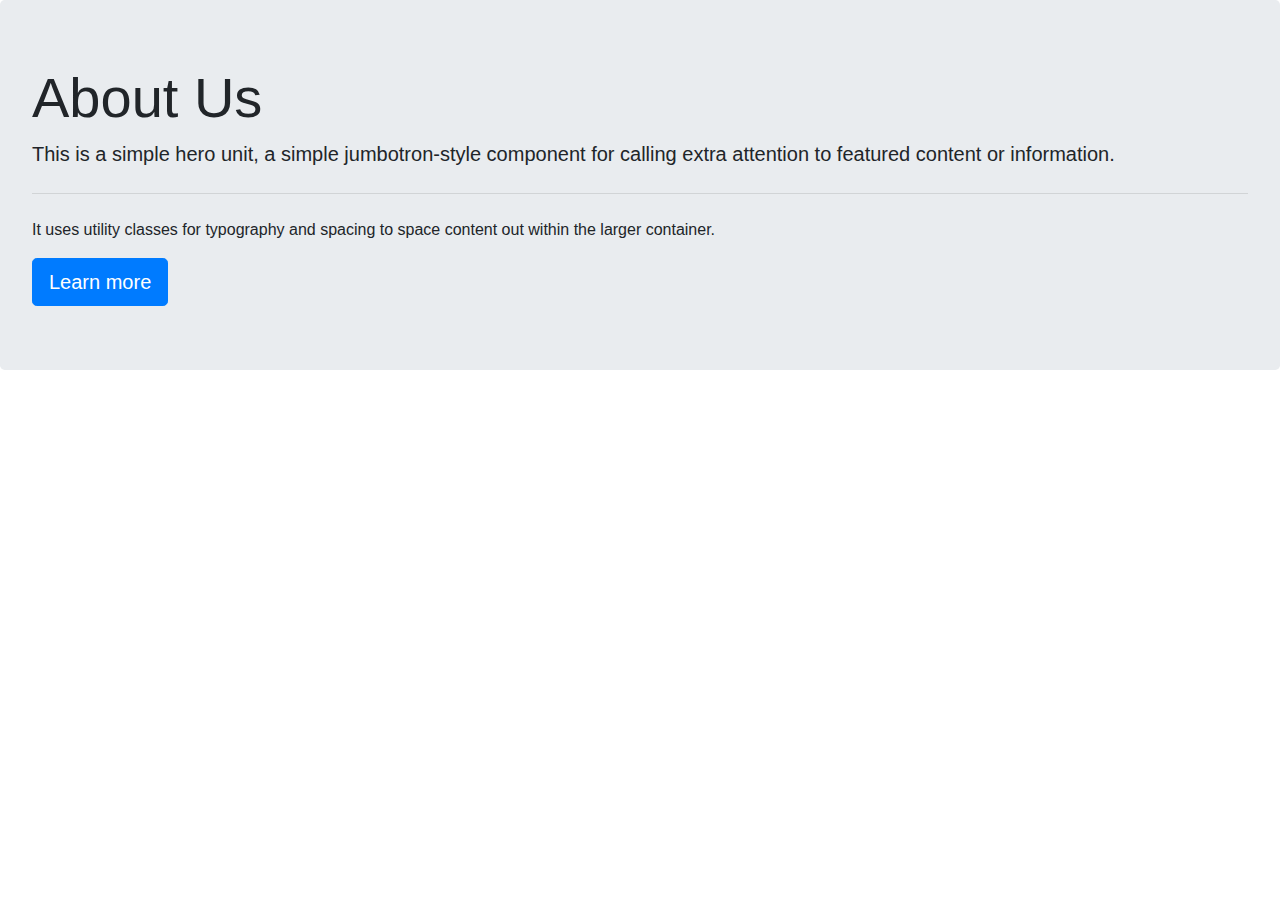
<file: About.html>
<!DOCTYPE html>
<html lang="en">
<head>
    <meta charset="UTF-8">
    <meta name="viewport" content="width=device-width, initial-scale=1.0">
    <title>About</title>
    <link rel="stylesheet" href="https://stackpath.bootstrapcdn.com/bootstrap/4.5.2/css/bootstrap.min.css" integrity="sha384-JcKb8q3iqJ61gNV9KGb8thSsNjpSL0n8PARn9HuZOnIxN0hoP+VmmDGMN5t9UJ0Z" crossorigin="anonymous">
    <link href="https://fonts.googleapis.com/css2?family=Raleway:wght@100;500&display=swap" rel="stylesheet">
</head>
<body>
    
    <div class="jumbotron">
        <h1 class="display-4">About Us </h1>
        <p class="lead">This is a simple hero unit, a simple jumbotron-style component for calling extra attention to featured content or information.</p>
        <hr class="my-4">
        <p>It uses utility classes for typography and spacing to space content out within the larger container.</p>
        <a class="btn btn-primary btn-lg" href="index.html" role="button">Learn more</a>
      </div>



    <script src="https://code.jquery.com/jquery-3.5.1.slim.min.js" integrity="sha384-DfXdz2htPH0lsSSs5nCTpuj/zy4C+OGpamoFVy38MVBnE+IbbVYUew+OrCXaRkfj" crossorigin="anonymous"></script>
    <script src="https://cdn.jsdelivr.net/npm/popper.js@1.16.1/dist/umd/popper.min.js" integrity="sha384-9/reFTGAW83EW2RDu2S0VKaIzap3H66lZH81PoYlFhbGU+6BZp6G7niu735Sk7lN" crossorigin="anonymous"></script>
    <script src="https://stackpath.bootstrapcdn.com/bootstrap/4.5.2/js/bootstrap.min.js" integrity="sha384-B4gt1jrGC7Jh4AgTPSdUtOBvfO8shuf57BaghqFfPlYxofvL8/KUEfYiJOMMV+rV" crossorigin="anonymous"></script>
</body>
</html>
</file>
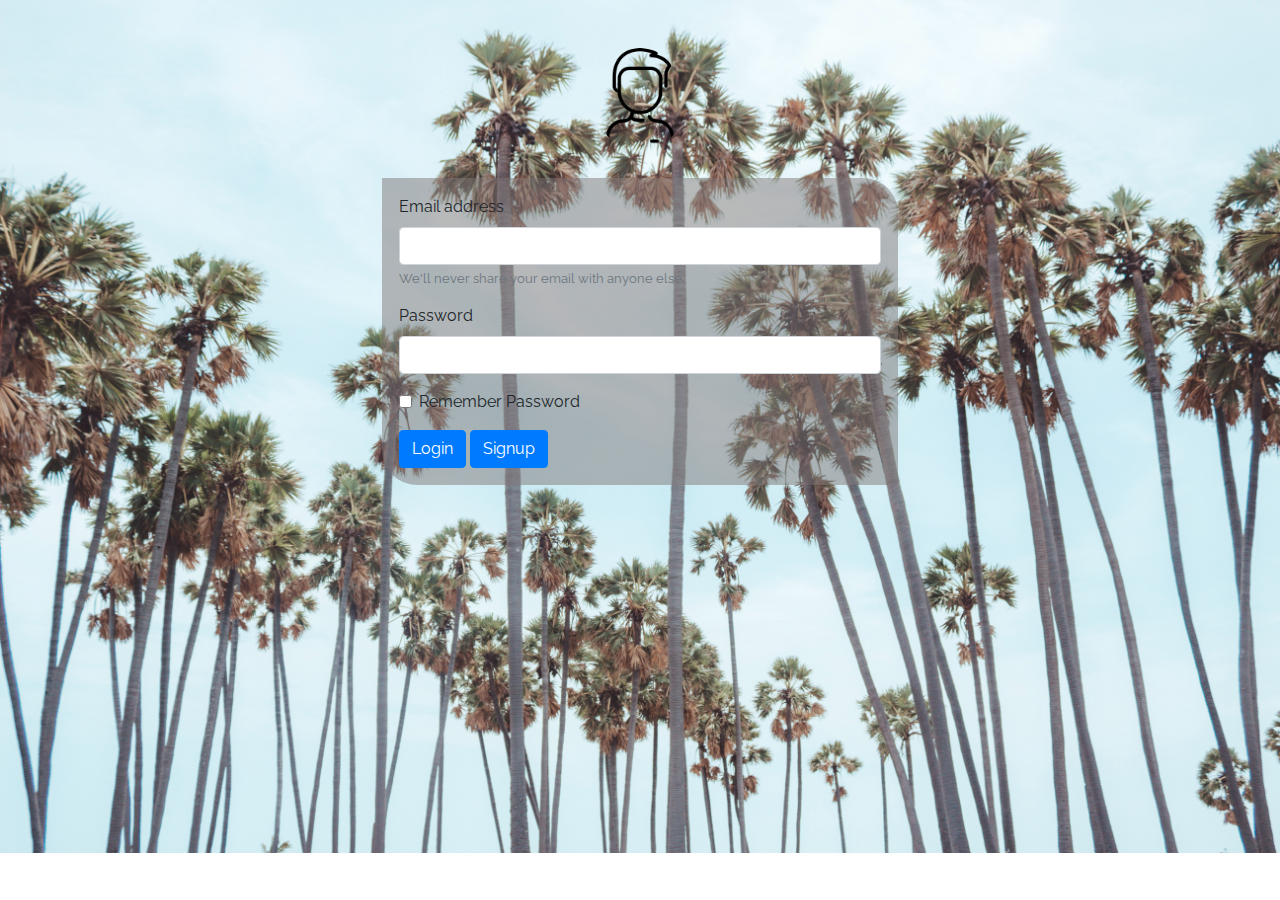
<file: loginpage.html>
<!DOCTYPE html>
<html lang="en">
<head>
    <meta charset="UTF-8">
    <meta name="viewport" content="width=device-width, initial-scale=1.0">
    <title>Login page</title>
    <link rel="stylesheet" href="https://stackpath.bootstrapcdn.com/bootstrap/4.5.2/css/bootstrap.min.css" integrity="sha384-JcKb8q3iqJ61gNV9KGb8thSsNjpSL0n8PARn9HuZOnIxN0hoP+VmmDGMN5t9UJ0Z" crossorigin="anonymous">
    <link href="https://fonts.googleapis.com/css2?family=Raleway:wght@100;500&display=swap" rel="stylesheet">
    <link rel="stylesheet" href="style.css">
</head>
<body class="body">

    <div class="row">
        <div class="col-lg-5 mx-auto mt-5">
            <img class="image-avatar" src="avatarman.png" alt="avatar">
            <form class="form">
        <div class="form-group">
          <label for="exampleInputEmail1">Email address</label>
          <input type="email" class="form-control" id="exampleInputEmail1" aria-describedby="emailHelp">
          <small id="emailHelp" class="form-text text-muted">We'll never share your email with anyone else.</small>
        </div>
        <div class="form-group">
          <label for="exampleInputPassword1">Password</label>
          <input type="password" class="form-control" id="exampleInputPassword1">
        </div>
        <div class="form-group form-check">
          <input type="checkbox" class="form-check-input" id="exampleCheck1">
          <label class="form-check-label" for="exampleCheck1">Remember Password</label>
        </div>
        <button type="submit" class="btn btn-primary">Login</button>
        <a class="btn btn-primary" href="signuppage.html" role="button">Signup</a>
      </form>
        </div>
    </div>
      <script src="https://code.jquery.com/jquery-3.5.1.slim.min.js" integrity="sha384-DfXdz2htPH0lsSSs5nCTpuj/zy4C+OGpamoFVy38MVBnE+IbbVYUew+OrCXaRkfj" crossorigin="anonymous"></script>
      <script src="https://cdn.jsdelivr.net/npm/popper.js@1.16.1/dist/umd/popper.min.js" integrity="sha384-9/reFTGAW83EW2RDu2S0VKaIzap3H66lZH81PoYlFhbGU+6BZp6G7niu735Sk7lN" crossorigin="anonymous"></script>
      <script src="https://stackpath.bootstrapcdn.com/bootstrap/4.5.2/js/bootstrap.min.js" integrity="sha384-B4gt1jrGC7Jh4AgTPSdUtOBvfO8shuf57BaghqFfPlYxofvL8/KUEfYiJOMMV+rV" crossorigin="anonymous"></script>
</body>
</html>
</file>
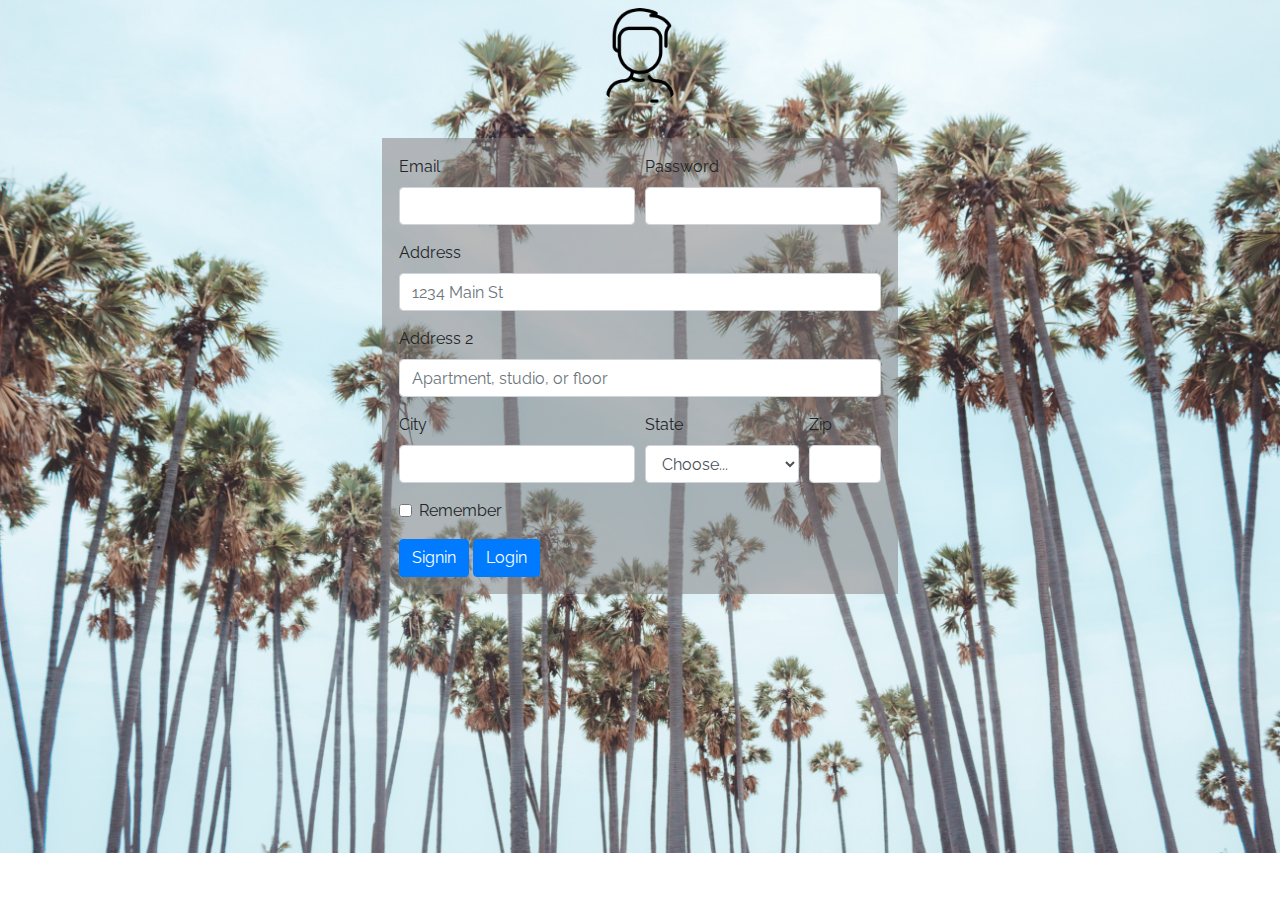
<file: signuppage.html>
<!DOCTYPE html>
<html lang="en">
<head>
    <meta charset="UTF-8">
    <meta name="viewport" content="width=device-width, initial-scale=1.0">
    <title>Signup</title>
    <link rel="stylesheet" href="https://stackpath.bootstrapcdn.com/bootstrap/4.5.2/css/bootstrap.min.css" integrity="sha384-JcKb8q3iqJ61gNV9KGb8thSsNjpSL0n8PARn9HuZOnIxN0hoP+VmmDGMN5t9UJ0Z" crossorigin="anonymous">
    <link rel="stylesheet" href="style.css">
    <link href="https://fonts.googleapis.com/css2?family=Raleway:wght@100;500&display=swap" rel="stylesheet">
</head>
<body class="body">
    <div class="row">
        <div class="col-lg-5 mx-auto mt-2">
            <img class="image-avatar" src="avatarman.png" alt="avatar">
            <form class="form">
        <div class="form-row">
          <div class="form-group col-md-6">
            <label for="inputEmail4">Email</label>
            <input type="email" class="form-control" id="inputEmail4">
          </div>
          <div class="form-group col-md-6">
            <label for="inputPassword4">Password</label>
            <input type="password" class="form-control" id="inputPassword4">
          </div>
        </div>
        <div class="form-group">
          <label for="inputAddress">Address</label>
          <input type="text" class="form-control" id="inputAddress" placeholder="1234 Main St">
        </div>
        <div class="form-group">
          <label for="inputAddress2">Address 2</label>
          <input type="text" class="form-control" id="inputAddress2" placeholder="Apartment, studio, or floor">
        </div>
        <div class="form-row">
          <div class="form-group col-md-6">
            <label for="inputCity">City</label>
            <input type="text" class="form-control" id="inputCity">
          </div>
          <div class="form-group col-md-4">
            <label for="inputState">State</label>
            <select id="inputState" class="form-control">
              <option selected>Choose...</option>
              <option>Abia</option>
              <option>Adamawa</option>
              <option>Akwa Ibom</option>
              <option>Anambra</option>
              <option>Bauchi</option>
              <option>Bayelsa</option>
              <option>Benue</option>
              <option>Borno</option>
              <option>Cross River</option>
              <option>Delta</option>
              <option>Ebonyi</option>
              <option>Edo</option>
              <option>Ekiti</option>
              <option>Enugu</option>
              <option>Gombe</option>
              <option>Imo</option>
              <option>Jigawa</option>
              <option>Kaduna</option>
              <option>Kano</option>
              <option>Katsina</option>
              <option>Kebbi</option>
              <option>Kogi</option>
              <option>Kwara</option>
              <option>Lagos</option>
              <option>Nasarawa</option>
              <option>Niger</option>
              <option>Ogun</option>
              <option>Ondo</option>
              <option>Osun</option>
              <option>Oyo</option>
              <option>Plateau</option>
              <option>Rivers</option>
              <option>Sokoto</option>
              <option>Taraba</option>
              <option>Yobe</option>
              <option>Zamfara</option>

            </select>
          </div>
          <div class="form-group col-md-2">
            <label for="inputZip">Zip</label>
            <input type="text" class="form-control" id="inputZip">
          </div>
        </div>
        <div class="form-group">
          <div class="form-check">
            <input class="form-check-input" type="checkbox" id="gridCheck">
            <label class="form-check-label" for="gridCheck">
              Remember
            </label>
          </div>
        </div>
        <button type="submit" class="btn btn-primary">Signin</button>
        <a class="btn btn-primary" href="loginpage.html" role="button">Login</a> <br>
      </form>
        </div>
    </div>
    


    <script src="https://code.jquery.com/jquery-3.5.1.slim.min.js" integrity="sha384-DfXdz2htPH0lsSSs5nCTpuj/zy4C+OGpamoFVy38MVBnE+IbbVYUew+OrCXaRkfj" crossorigin="anonymous"></script>
<script src="https://cdn.jsdelivr.net/npm/popper.js@1.16.1/dist/umd/popper.min.js" integrity="sha384-9/reFTGAW83EW2RDu2S0VKaIzap3H66lZH81PoYlFhbGU+6BZp6G7niu735Sk7lN" crossorigin="anonymous"></script>
<script src="https://stackpath.bootstrapcdn.com/bootstrap/4.5.2/js/bootstrap.min.js" integrity="sha384-B4gt1jrGC7Jh4AgTPSdUtOBvfO8shuf57BaghqFfPlYxofvL8/KUEfYiJOMMV+rV" crossorigin="anonymous"></script>
</body>
</html>
</file>
<file: style.css>
body {
    font-family: 'Raleway', sans-serif;
}
.body {
    background-image: url(loginbackground.jpg);
    background-repeat: no-repeat;
    background-size: cover;
}

.form {
   background-color: rgba(128, 119, 119, 0.5);
    padding: 17px;
    border-bottom-left-radius: 35px;
    border-top-right-radius: 35px;
}
.image-side{
    height: 600px;
}
.footer{
    text-align: center;
    padding: 20px;
    background-color: lightslategrey;
    margin: 0px;
}

.image-avatar {
    width: 100px;
    height: 100px;
    display: block;
    margin-left: auto;
    margin-right: auto;
    margin-bottom: 30px;
    border-radius: 200px;
}
</file>
